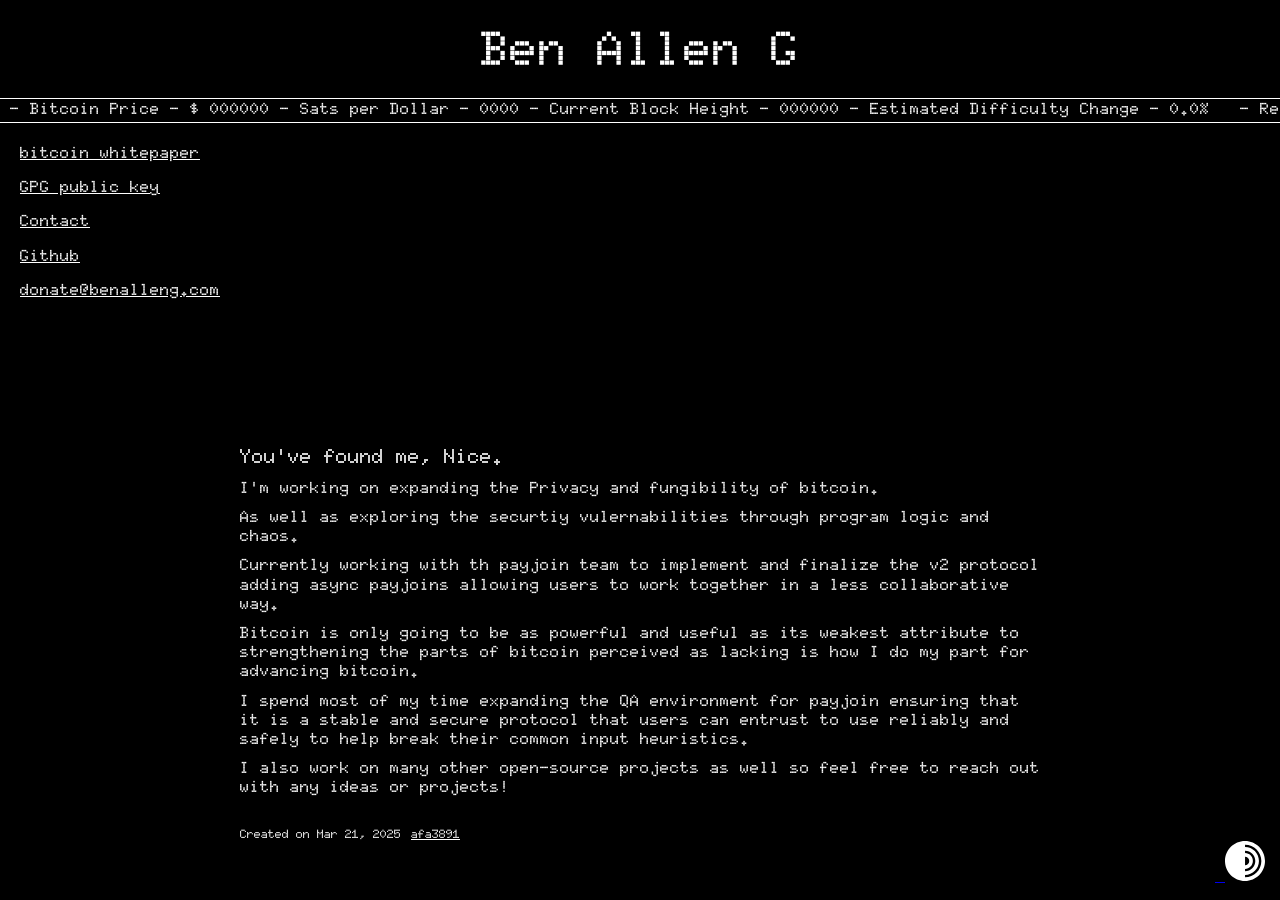
<file: index.html>
<!DOCTYPE html>
<html lang="en">

<head>
	<meta charset="UTF-8">
	<meta name="viewport" content="width=device-width, initial-scale=1">
        <style>
          html { background : #000000; }
	</style>
	<link rel="icon" href="[data-uri]">
	<title>Benalleng</title>
	<script id="marquee-sync">document.documentElement.style.setProperty("--marquee-offset",-Date.now()%4e4+"ms")</script>
        <link rel="apple-touch-icon" sizes="180x180" href="/assets/apple-touch-icon.png">
        <link rel="icon" type="image/png" sizes="32x32" href="/assets/favicon-32x32.png">
        <link rel="icon" type="image/png" sizes="16x16" href="/assets/favicon-16x16.png">
        <link rel="manifest" href="./favicon_io/site.webmanifest">
</head>

<style>
	*,
	*::before,
	*::after {
		margin: 0;
		padding: 0;
		box-sizing: inherit;
	}


	@font-face {
		font-family: 'Doto-Black';
		font-display: block;
		font-optical-sizing: auto;
		font-weight: 900;
		font-style: normal;
		font-variation-settings: "ROND" 0;
		src: url('[data-uri]');
	}

	html {
		margin: 0;
		font-size: 62.5%;
		overflow-x: hidden;
		max-width: 100dvw;
		background: black;
	}

	body {
		box-sizing: border-box;
		font-size: 1.6rem;
		padding-top: 2rem;
		padding-bottom: 2rem;
		height: 100dvh;
		background: black;
		color: white;
		font-family: "Doto-Black", sans-serif;
		/* Doto's own metrics; pinned so the fallback shown while it loads lays out the same */
		line-height: 1.2;
		display: flex;
		flex-direction: column;
		overflow-x: hidden;
	}

	h1 {
		font-size: xxx-large;
		margin-bottom: 2rem;
	}

	.ticker {
		min-height: 24px;
		max-width: 100dvw;
		border-top: 1px solid white;
		border-bottom: 1px solid white;
		overflow: hidden;
	}

	.marquee {
		height: 100%;
		width: 100%;
		margin: 0 auto;
		white-space: nowrap;
		overflow: hidden;
	}

	.marquee #marquee,
	.marquee #marquee2 {
		display: inline-block;
		animation: marquee 40s linear infinite;
		animation-delay: var(--marquee-offset, 0s);
		overflow: hidden;
	}

	@keyframes marquee {
		0% {
			transform: translate(0, 0);
		}

		100% {
			transform: translate(-100%, 0);
		}
	}

	.name-header {
		text-align: center;
	}

	.header-link {
		color: white;
		text-decoration: none;
	}

	.header-link:visited {
		color: white;
	}

	.link:hover {
		color: inherit;
		cursor: pointer;
	}

	.link {
		width: fit-content;
		margin-bottom: 1.5rem;
		color: white;
	}

	.link:visited {
		color: white;
	}

	.link:hover {
		color: inherit;
		cursor: pointer;
	}

	.commit-link {
		color: white;
		font-size: 1.2rem;
	}

	.commit-link:visited {
		color: white;
	}

	.commit-link:hover() {
		color: inherit;
		cursor: pointer;
	}

	.container {
		display: flex;
		gap: 20px;
		width: 90%;
		max-width: 1200px;
		margin-top: 10dvh;
		margin-right: auto;
		margin-left: auto;
	}

	@media (max-width: 768px) {
		.container {
			margin-top: 5dvh;
		}
	}

	@media (max-width: 640px) {
		.container {
			margin-top: 1dvh;
		}
	}

	.dashboard {
		padding: 20px;
		display: flex;
		flex-direction: column;
		justify-content: center;
	}

	.content-main {
		padding: 20px;
		display: flex;
		flex-direction: column;
		align-items: center;
		text-align: start;
		width: 100%;
	}

	.paragraph-main {
		display: flex;
		flex-direction: column;
		max-width: 800px;
	}

	.paragraph-internal {
		display: inline-block;
		padding-bottom: 1rem;
	}

	.commit-container {
		width: 100%;
		max-width: 800px;
	}

	.first {
		font-size: 2rem;
	}

	.last {
		font-size: 1.2rem;
		padding-top: 2rem;
	}

	.footer {
		position: fixed;
		bottom: 0;
		right: 0;
		margin-right: 1.5rem;
		margin-bottom: 1.5rem;
	}

	.value {
		display: inline-block;
	}

	/* Reserve room (Doto is monospace) so live values don't resize the marquee */
	.btc-price,
	.block-width,
	.est-difficulty,
	.tx-count {
		min-width: 6ch;
	}

	.sats-pd,
	.block-retarget {
		min-width: 4ch;
	}

	.fee-width {
		min-width: 11ch;
	}

	.mempool-blocks {
		min-width: 3ch;
	}

	.mempool-fees {
		min-width: 14ch;
	}

	.up {
		color: #70b400;
	}

	.down {
		color: #b40000;
	}
</style>

<body>
	<h1 class="name-header">
		<a class="header-link" href="/" target="_self">Ben Allen G</a>
	</h1>
	<div class="ticker">
		<p class="marquee">
			<span id="marquee">
				<span id="price_label" class="label">&nbsp;- Bitcoin Price - $</span>
				<span id="price" class="value btc-price">000000</span>
				<span id="sats_per_dollar_label" class="label"> - Sats per Dollar - </span>
				<span id="sats_per_dollar" class="value sats-pd">0000</span>
				<span id="current_block_height_label" class="label"> - Current Block Height - </span>
				<span id="current_block_height" class="value block-width">000000</span>
				<span id="estimated_difficulty_change_label" class="label"> - Estimated Difficulty Change - </span>
				<span id="estimated_difficulty_change" class="value est-difficulty">0.0%</span>
				<span id="retarget_height_label" class="label"> - Retarget Height - </span>
				<span id="retarget_height" class="value block-width">000000</span>
				<span id="blocks_to_retarget_label" class="label"> - Blocks to Retarget - </span>
				<span id="blocks_to_retarget" class="value block-retarget">2016</span>
				<span id="minimum_fee_label" class="label"> - Minimum Fee - </span>
				<span id="minimum_fee" class="value fee-width">1 sats/vb</span>
				<span id="fastest_fee_label" class="label"> - Fastest Fee - </span>
				<span id="fastest_fee" class="value fee-width">1 sats/vb</span>
				<span id="mempool_tx_count_label" class="label"> - Mempool Txs - </span>
				<span id="mempool_tx_count" class="value tx-count">0</span>
				<span id="mempool_expected_blocks_label" class="label"> - Mempool Blocks - </span>
				<span id="mempool_expected_blocks" class="value mempool-blocks">0</span>
				<span id="mempool_fees_label" class="label"> - Mempool Fees - </span>
				<span id="mempool_fees" class="value mempool-fees">0 sats</span>
			</span><!--
			--><span id="marquee2">
				<span id="price_label" class="label">&nbsp;- Bitcoin Price - $</span>
				<span id="price2" class="value btc-price">000000</span>
				<span id="sats_per_dollar_label" class="label"> - Sats per Dollar - </span>
				<span id="sats_per_dollar2" class="value sats-pd">0000</span>
				<span id="current_block_height_label" class="label"> - Current Block Height - </span>
				<span id="current_block_height2" class="value block-width">000000</span>
				<span id="estimated_difficulty_change_label" class="label"> - Estimated Difficulty Change - </span>
				<span id="estimated_difficulty_change2" class="value est-difficulty">0.0%</span>
				<span id="retarget_height_label" class="label"> - Retarget Height - </span>
				<span id="retarget_height2" class="value block-width">000000</span>
				<span id="blocks_to_retarget_label" class="label"> - Blocks to Retarget - </span>
				<span id="blocks_to_retarget2" class="value block-retarget">2016</span>
				<span id="minimum_fee_label" class="label"> - Minimum Fee - </span>
				<span id="minimum_fee2" class="value fee-width">1 sats/vb</span>
				<span id="fastest_fee_label" class="label"> - Fastest Fee - </span>
				<span id="fastest_fee2" class="value fee-width">1 sats/vb</span>
				<span id="mempool_tx_count_label" class="label"> - Mempool Txs - </span>
				<span id="mempool_tx_count2" class="value tx-count">0</span>
				<span id="mempool_expected_blocks_label" class="label"> - Mempool Blocks - </span>
				<span id="mempool_expected_blocks2" class="value mempool-blocks">0</span>
				<span id="mempool_fees_label" class="label"> - Mempool Fees - </span>
				<span id="mempool_fees2" class="value mempool-fees">0 sats</span>
			</span>

		</p>
	</div>
	<div class="dashboard">
		<a class="link" target="_self" href="/content/bitcoin.pdf">bitcoin whitepaper</a>
		<a class="link" target="_self" href="/content/gpg.txt">GPG public key</a>
		<a class="link" href="mailto:benalleng@gmail.com">Contact</a>
		<a class="link" target="_self" href="https://github.com/benalleng">Github</a>
                <a class="link" href="bitcoin:?sp=sp1qqd56snhv7lmlh22luraule8eqdgehumxkhckr3k3xcfdnls8y94eqqau8w2vx8e9tghr68xfz7nlnh0muy24c6mvzpkfydpa37ue4trzugppr9tc">donate@benalleng.com</a>
	</div>
	<div class="container">
		<div class="content-main">
			<p class="paragraph-main">
				<span class="paragraph-internal first">You've found me, Nice.</span>
				<span class="paragraph-internal">I'm working on expanding the Privacy and
					fungibility of
					bitcoin.</span>
				<span class="paragraph-internal">As well as exploring the securtiy
					vulernabilities
					through program logic and chaos.</span>
				<span class="paragraph-internal">Currently working with th payjoin team to
					implement and
					finalize the v2 protocol adding async payjoins allowing users to work
					together
					in a less collaborative way.</span>
				<span class="paragraph-internal">Bitcoin is only going to be as powerful and
					useful as
					its weakest attribute to strengthening the parts of bitcoin perceived as
					lacking
					is how I do my part for advancing bitcoin.</span>
				<span class="paragraph-internal">I spend most of my time expanding the QA
					environment
					for payjoin ensuring that it is a stable and secure protocol that users
					can
					entrust to use reliably and safely to help break their common input
					heuristics.</span>
				<span class="paragraph-internal">I also work on many other open-source projects
					as well
					so feel free to reach out with any ideas or projects!</span>
			<div class="commit-container"><span id="paragraph-final" class="paragraph-internal last">Created
					on Mar 21, 2025</span>
				<a id="commit-link" class="commit-link" target="_self"
					href="https://github.com/benalleng/benalleng.github.io/commit/afa3891c7bdb2138b138808a1c44815d0e9453ae">afa3891</a>
			</div>
			</p>
		</div>
	</div>
	<footer class="footer">
		<a id="tor" class="tor-link" target="_blank"
			href="http://zlpqrgka4kybfycelfdayxloixbqzfptukhb6a525wiewacoeu6v2vqd.onion">
			<img>
                                <?xml version="1.0" encoding="UTF-8"?>
                                <svg width="40px" height="40px" viewBox="0 0 180 180" version="1.1" xmlns="http://www.w3.org/2000/svg" xmlns:xlink="http://www.w3.org/1999/xlink">
                                    <g id="tor-glyph" stroke="none" stroke-width="1" fill="#ffffff" fill-rule="evenodd">
                                        <path d="M90.1846205,163.631147 L90.1846205,152.721073 C124.743583,152.621278 152.726063,124.581416 152.726063,89.9975051 C152.726063,55.4160892 124.743583,27.3762266 90.1846205,27.2764318 L90.1846205,16.366358 C130.768698,16.4686478 163.633642,49.3909741 163.633642,89.9975051 C163.633642,130.606531 130.768698,163.531352 90.1846205,163.631147 Z M90.1846205,125.444642 C109.677053,125.342352 125.454621,109.517381 125.454621,89.9975051 C125.454621,70.4801242 109.677053,54.6551533 90.1846205,54.5528636 L90.1846205,43.6452847 C115.704663,43.7450796 136.364695,64.4550091 136.364695,89.9975051 C136.364695,115.542496 115.704663,136.252426 90.1846205,136.35222 L90.1846205,125.444642 Z M90.1846205,70.9167267 C100.640628,71.0165216 109.090758,79.5165493 109.090758,89.9975051 C109.090758,100.480956 100.640628,108.980984 90.1846205,109.080778 L90.1846205,70.9167267 Z M0,89.9975051 C0,139.705328 40.2921772,180 90,180 C139.705328,180 180,139.705328 180,89.9975051 C180,40.2921772 139.705328,0 90,0 C40.2921772,0 0,40.2921772 0,89.9975051 Z" id="tor-glyph" fill="#ffffff"></path>
                                    </g>
                                </svg>
			</img>
		</a>
	</footer>
	<script>/* Umbrella JS 3.3.3 umbrellajs.com */

var u=function(t,e){return this instanceof u?t instanceof u?t:((t="string"==typeof t?this.select(t,e):t)&&t.nodeName&&(t=[t]),void(this.nodes=this.slice(t))):new u(t,e)};u.prototype={get length(){return this.nodes.length}},u.prototype.nodes=[],u.prototype.addClass=function(){return this.eacharg(arguments,function(t,e){t.classList.add(e)})},u.prototype.adjacent=function(o,t,i){return"number"==typeof t&&(t=0===t?[]:new Array(t).join().split(",").map(Number.call,Number)),this.each(function(n,r){var e=document.createDocumentFragment();u(t||{}).map(function(t,e){e="function"==typeof o?o.call(this,t,e,n,r):o;return"string"==typeof e?this.generate(e):u(e)}).each(function(t){this.isInPage(t)?e.appendChild(u(t).clone().first()):e.appendChild(t)}),i.call(this,n,e)})},u.prototype.after=function(t,e){return this.adjacent(t,e,function(t,e){t.parentNode.insertBefore(e,t.nextSibling)})},u.prototype.append=function(t,e){return this.adjacent(t,e,function(t,e){t.appendChild(e)})},u.prototype.args=function(t,e,n){return(t="string"!=typeof(t="function"==typeof t?t(e,n):t)?this.slice(t).map(this.str(e,n)):t).toString().split(/[\s,]+/).filter(function(t){return t.length})},u.prototype.array=function(o){var i=this;return this.nodes.reduce(function(t,e,n){var r;return o?(r="string"==typeof(r=(r=o.call(i,e,n))||!1)?u(r):r)instanceof u&&(r=r.nodes):r=e.innerHTML,t.concat(!1!==r?r:[])},[])},u.prototype.attr=function(t,e,r){return r=r?"data-":"",this.pairs(t,e,function(t,e){return t.getAttribute(r+e)},function(t,e,n){n?t.setAttribute(r+e,n):t.removeAttribute(r+e)})},u.prototype.before=function(t,e){return this.adjacent(t,e,function(t,e){t.parentNode.insertBefore(e,t)})},u.prototype.children=function(t){return this.map(function(t){return this.slice(t.children)}).filter(t)},u.prototype.clone=function(){return this.map(function(t,e){var n=t.cloneNode(!0),r=this.getAll(n);return this.getAll(t).each(function(t,e){for(var n in this.mirror)this.mirror[n]&&this.mirror[n](t,r.nodes[e])}),n})},u.prototype.getAll=function(t){return u([t].concat(u("*",t).nodes))},u.prototype.mirror={},u.prototype.mirror.events=function(t,e){if(t._e)for(var n in t._e)t._e[n].forEach(function(t){u(e).on(n,t.callback)})},u.prototype.mirror.select=function(t,e){u(t).is("select")&&(e.value=t.value)},u.prototype.mirror.textarea=function(t,e){u(t).is("textarea")&&(e.value=t.value)},u.prototype.closest=function(e){return this.map(function(t){do{if(u(t).is(e))return t}while((t=t.parentNode)&&t!==document)})},u.prototype.data=function(t,e){return this.attr(t,e,!0)},u.prototype.each=function(t){return this.nodes.forEach(t.bind(this)),this},u.prototype.eacharg=function(n,r){return this.each(function(e,t){this.args(n,e,t).forEach(function(t){r.call(this,e,t)},this)})},u.prototype.empty=function(){return this.each(function(t){for(;t.firstChild;)t.removeChild(t.firstChild)})},u.prototype.filter=function(e){var t=e instanceof u?function(t){return-1!==e.nodes.indexOf(t)}:"function"==typeof e?e:function(t){return t.matches=t.matches||t.msMatchesSelector||t.webkitMatchesSelector,t.matches(e||"*")};return u(this.nodes.filter(t))},u.prototype.find=function(e){return this.map(function(t){return u(e||"*",t)})},u.prototype.first=function(){return this.nodes[0]||!1},u.prototype.generate=function(t){return/^\s*<tr[> ]/.test(t)?u(document.createElement("table")).html(t).children().children().nodes:/^\s*<t(h|d)[> ]/.test(t)?u(document.createElement("table")).html(t).children().children().children().nodes:/^\s*</.test(t)?u(document.createElement("div")).html(t).children().nodes:document.createTextNode(t)},u.prototype.handle=function(){var t=this.slice(arguments).map(function(e){return"function"==typeof e?function(t){t.preventDefault(),e.apply(this,arguments)}:e},this);return this.on.apply(this,t)},u.prototype.hasClass=function(){return this.is("."+this.args(arguments).join("."))},u.prototype.html=function(e){return void 0===e?this.first().innerHTML||"":this.each(function(t){t.innerHTML=e})},u.prototype.is=function(t){return 0<this.filter(t).length},u.prototype.isInPage=function(t){return t!==document.body&&document.body.contains(t)},u.prototype.last=function(){return this.nodes[this.length-1]||!1},u.prototype.map=function(t){return t?u(this.array(t)).unique():this},u.prototype.not=function(e){return this.filter(function(t){return!u(t).is(e||!0)})},u.prototype.off=function(t,e,n){var r=null==e&&null==n,o=null,i=e;return"string"==typeof e&&(o=e,i=n),this.eacharg(t,function(e,n){u(e._e?e._e[n]:[]).each(function(t){(r||t.orig_callback===i&&t.selector===o)&&e.removeEventListener(n,t.callback)})})},u.prototype.on=function(t,e,o){function i(t,e){try{Object.defineProperty(t,"currentTarget",{value:e,configurable:!0})}catch(t){}}var c=null,n=e;"string"==typeof e&&(c=e,n=o,e=function(n){var r=arguments;u(n.currentTarget).find(c).each(function(t){var e;t.contains(n.target)&&(e=n.currentTarget,i(n,t),o.apply(t,r),i(n,e))})});function r(t){return e.apply(this,[t].concat(t.detail||[]))}return this.eacharg(t,function(t,e){t.addEventListener(e,r),t._e=t._e||{},t._e[e]=t._e[e]||[],t._e[e].push({callback:r,orig_callback:n,selector:c})})},u.prototype.pairs=function(r,t,e,o){var n;return void 0!==t&&(n=r,(r={})[n]=t),"object"==typeof r?this.each(function(t,e){for(var n in r)"function"==typeof r[n]?o(t,n,r[n](t,e)):o(t,n,r[n])}):this.length?e(this.first(),r):""},u.prototype.param=function(e){return Object.keys(e).map(function(t){return this.uri(t)+"="+this.uri(e[t])}.bind(this)).join("&")},u.prototype.parent=function(t){return this.map(function(t){return t.parentNode}).filter(t)},u.prototype.prepend=function(t,e){return this.adjacent(t,e,function(t,e){t.insertBefore(e,t.firstChild)})},u.prototype.remove=function(){return this.each(function(t){t.parentNode&&t.parentNode.removeChild(t)})},u.prototype.removeClass=function(){return this.eacharg(arguments,function(t,e){t.classList.remove(e)})},u.prototype.replace=function(t,e){var n=[];return this.adjacent(t,e,function(t,e){n=n.concat(this.slice(e.children)),t.parentNode.replaceChild(e,t)}),u(n)},u.prototype.scroll=function(){var t=this.first();return t&&t.scrollIntoView({behavior:"smooth"}),this},u.prototype.select=function(t,e){return t=t.replace(/^\s*/,"").replace(/\s*$/,""),/^</.test(t)?u().generate(t):(e||document).querySelectorAll(t)},u.prototype.serialize=function(){var r=this;return this.slice(this.first().elements).reduce(function(e,n){return!n.name||n.disabled||"file"===n.type||/(checkbox|radio)/.test(n.type)&&!n.checked?e:"select-multiple"===n.type?(u(n.options).each(function(t){t.selected&&(e+="&"+r.uri(n.name)+"="+r.uri(t.value))}),e):e+"&"+r.uri(n.name)+"="+r.uri(n.value)},"").slice(1)},u.prototype.siblings=function(t){return this.parent().children(t).not(this)},u.prototype.size=function(){var t=this.first();return t?t.getBoundingClientRect():null},u.prototype.slice=function(t){return t&&0!==t.length&&"string"!=typeof t&&"[object Function]"!==t.toString()?t.length?[].slice.call(t.nodes||t):[t]:[]},u.prototype.str=function(e,n){return function(t){return"function"==typeof t?t.call(this,e,n):t.toString()}},u.prototype.text=function(e){return void 0===e?this.first().textContent||"":this.each(function(t){t.textContent=e})},u.prototype.toggleClass=function(t,e){return!!e===e?this[e?"addClass":"removeClass"](t):this.eacharg(t,function(t,e){t.classList.toggle(e)})},u.prototype.trigger=function(t){var o=this.slice(arguments).slice(1);return this.eacharg(t,function(t,e){var n,r={bubbles:!0,cancelable:!0,detail:o};try{n=new window.CustomEvent(e,r)}catch(t){(n=document.createEvent("CustomEvent")).initCustomEvent(e,!0,!0,o)}t.dispatchEvent(n)})},u.prototype.unique=function(){return u(this.nodes.reduce(function(t,e){return null!=e&&!1!==e&&-1===t.indexOf(e)?t.concat(e):t},[]))},u.prototype.uri=function(t){return encodeURIComponent(t).replace(/!/g,"%21").replace(/'/g,"%27").replace(/\(/g,"%28").replace(/\)/g,"%29").replace(/\*/g,"%2A").replace(/%20/g,"+")},u.prototype.wrap=function(t){return this.map(function(e){return u(t).each(function(t){!function(t){for(;t.firstElementChild;)t=t.firstElementChild;return u(t)}(t).append(e.cloneNode(!0)),e.parentNode.replaceChild(t,e)})})},"object"==typeof module&&module.exports&&(module.exports=u,module.exports.u=u);</script>
	<script>u(document).on('DOMContentLoaded', function() {

	function updateField(selector, newText) {
		u(selector).each(node => {
			const oldText = node.textContent.trim();

			if (oldText !== newText.trim()) {
				const oldNum = parseFloat(oldText) || 0;
				const newNum = parseFloat(newText) || 0;

				node.textContent = newText;

				node.classList.remove('up', 'down', 'changed');

				if (!isNaN(newNum) && !isNaN(oldNum)) {
					if (newNum > oldNum) {
						node.classList.add('up', 'changed');
					} else if (newNum < oldNum) {
						node.classList.add('down', 'changed');
					} else if (newNum === oldNum) {
						node.classList.add('unchanged');
					}
				}

				setTimeout(() => {
					node.classList.remove('up', 'down', 'changed', 'unchanged');
				}, 2000);
			}
		});
	}

	function updateData() {
		const miningAdjustmentPath = "https://mempool.space/api/v1/difficulty-adjustment";
		const pricePath = "https://mempool.space/api/v1/prices";
		const blockTipHeightPath = "https://mempool.space/api/blocks/tip/height";
		const recommendedFeePath = "https://mempool.space/api/v1/fees/recommended";
		const mempoolPath = "https://mempool.space/api/mempool";

		Promise.all([
			fetch(miningAdjustmentPath).then(r => r.json()),
			fetch(pricePath).then(r => r.json()),
			fetch(blockTipHeightPath).then(r => r.json()),
			fetch(recommendedFeePath).then(r => r.json()),
			fetch(mempoolPath).then(r => r.json())
		])
			.then(([miningData, priceData, blockHeightData, recommendedFeeData, mempoolData]) => {
				const priceTextContent =
					`${priceData.USD}`;
				const satsPerDollarTextContent =
					`${Math.round(100000000 / priceData.USD)}`;
				const estimatedDifficultyChangeTextContent =
					`${Number(miningData.difficultyChange).toFixed(1)}%`;
				const retargetHeightTextContent =
					`${miningData.nextRetargetHeight}`;
				const blocksToRetargetTextContent =
					`${miningData.remainingBlocks}`;
				const currentBlockHeightTextContent =
					`${blockHeightData}`;
				const minimumFeeTextContent =
					`${recommendedFeeData.minimumFee} sats/vb`;
				const fastestFeeTextContent =
					`${recommendedFeeData.fastestFee} sats/vb`;
				const mempoolTxCountTextContent =
					`${Number(mempoolData.count)}`;
				const mempoolExpectedBlocksTextContent =
					`${Math.round(mempoolData.vsize / 1000000)}`;
				const mempoolFeesTextContent =
					`${mempoolData.total_fee} sats`;

				updateField("#price", priceTextContent);
				updateField("#sats_per_dollar", satsPerDollarTextContent);
				updateField("#estimated_difficulty_change", estimatedDifficultyChangeTextContent);
				updateField("#retarget_height", retargetHeightTextContent);
				updateField("#blocks_to_retarget", blocksToRetargetTextContent);
				updateField("#current_block_height", currentBlockHeightTextContent);
				updateField("#minimum_fee", minimumFeeTextContent);
				updateField("#fastest_fee", fastestFeeTextContent);
				updateField("#mempool_tx_count", mempoolTxCountTextContent);
				updateField("#mempool_expected_blocks", mempoolExpectedBlocksTextContent);
				updateField("#mempool_fees", mempoolFeesTextContent);
				updateField("#price2", priceTextContent);
				updateField("#sats_per_dollar2", satsPerDollarTextContent);
				updateField("#estimated_difficulty_change2", estimatedDifficultyChangeTextContent);
				updateField("#retarget_height2", retargetHeightTextContent);
				updateField("#blocks_to_retarget2", blocksToRetargetTextContent);
				updateField("#current_block_height2", currentBlockHeightTextContent);
				updateField("#minimum_fee2", minimumFeeTextContent);
				updateField("#fastest_fee2", fastestFeeTextContent);
				updateField("#mempool_tx_count2", mempoolTxCountTextContent);
				updateField("#mempool_expected_blocks2", mempoolExpectedBlocksTextContent);
				updateField("#mempool_fees2", mempoolFeesTextContent);
			})
			.catch(err => {
				console.error("Failed to fetch data from an API.", err);
			});
	}

	updateData();
	setInterval(updateData, 10000);
});</script>
</body>

</html>
</file>
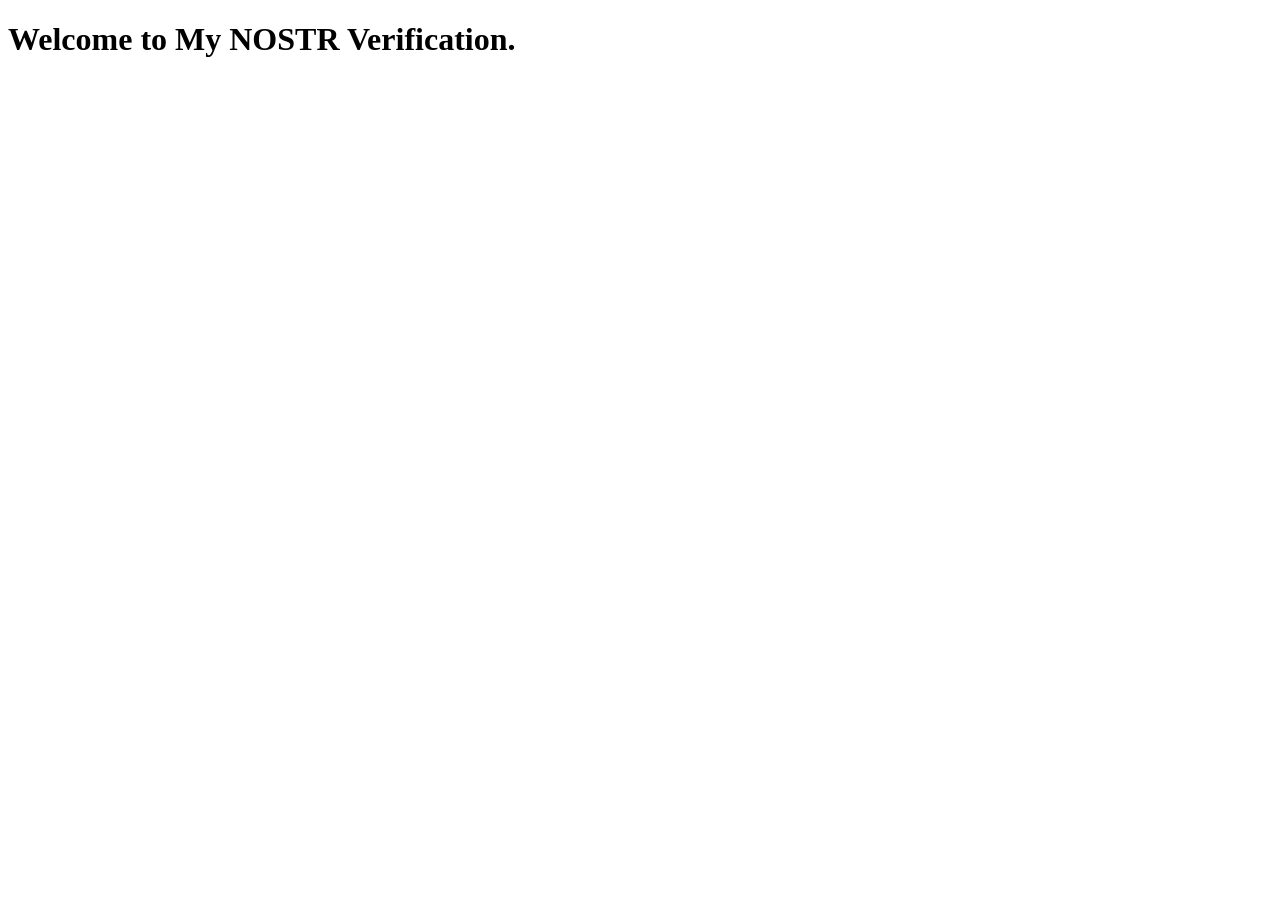
<file: .well-known/index.html>
<!DOCTYPE html>
<html lang="en">
  <head>
    <meta charset="UTF-8">
    <title><I>Nostr Verification Address</I></title>
    <!-- <script>
      window.location.href = ".well-known/index.html";
    </script> -->
  </head>
  <body>
    <h1><B>Welcome to My NOSTR Verification.</B></h1>
  </body>
</html>
</file>
